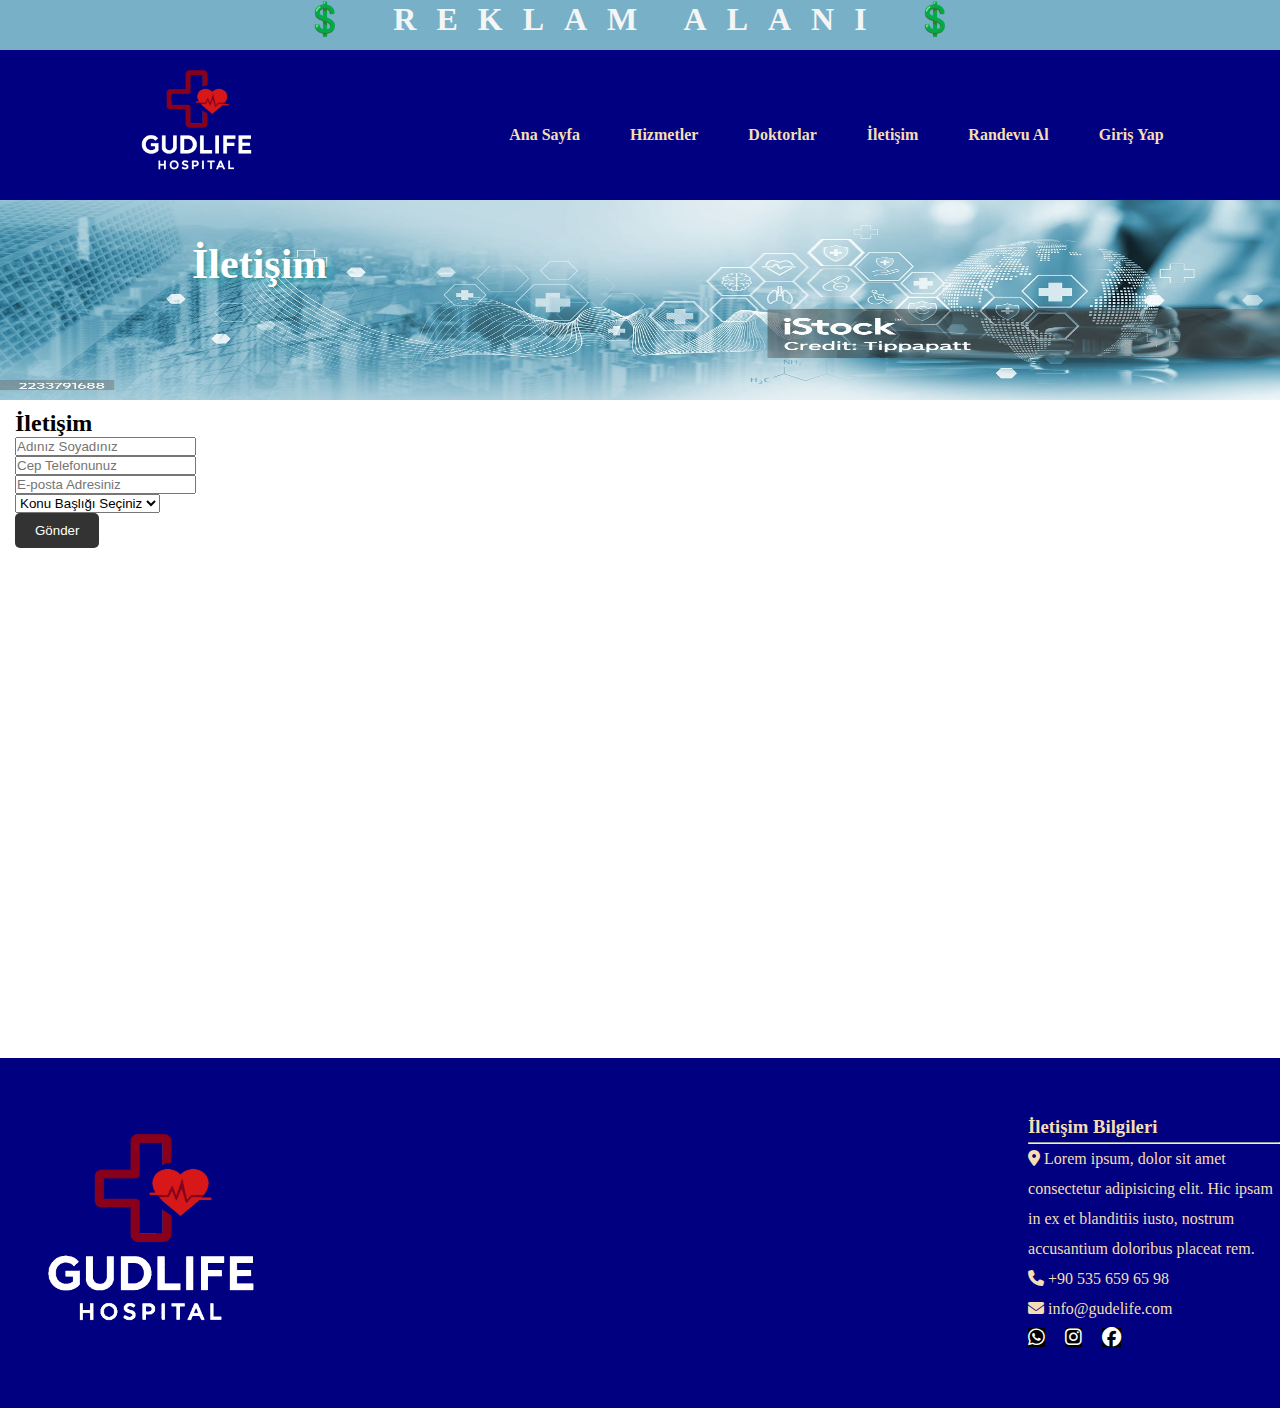
<file: contact.html>
<!DOCTYPE html>
<html lang="en">
<head>
    <meta charset="UTF-8">
    <meta name="viewport" content="width=device-width, initial-scale=1.0">
     <link rel="stylesheet" href="style.css">
     <link rel="stylesheet" href="contact.css">
  <link rel="stylesheet" href="header.css">
  <link rel="stylesheet" href="footer.css">
  <link rel="stylesheet" href="https://cdnjs.cloudflare.com/ajax/libs/font-awesome/6.5.0/css/all.min.css">
  <link href="https://cdn.jsdelivr.net/npm/bootstrap@5.3.8/dist/css/bootstrap.min.css" rel="stylesheet" integrity="sha384-sRIl4kxILFvY47J16cr9ZwB07vP4J8+LH7qKQnuqkuIAvNWLzeN8tE5YBujZqJLB" crossorigin="anonymous">
    <title>Document</title>
</head>
<body>
  <div class="reklam-banner">
        <div class="reklam-text"><h1> 💲 REKLAM ALANI 💲</h1></div>
    </div>
    <div id="header"></div>
</header>
<div class="banner">
  <div class="banner-img">
    <img src="/Image/banner.png" alt="">
  </div>
  <div class="banner-text">
    <h2 class="h1">İletişim</h2>
  </div>
</div>




<div class="container-fluid p-0 position-relative">
  <!-- Banner -->
   <div>

   </div>

  <!-- Form kutusu -->
    <div class="container mt-5">
      <div class="row justify-content-center">
        <div class="col-11 col-sm-10 col-md-8 col-lg-7">
          <div class="card shadow-lg p-4">
            <h2 class="mb-4">İletişim</h2>
            <form>
              <div class="mb-3">
                <input type="text" class="form-control" placeholder="Adınız Soyadınız">
              </div>
              <div class="mb-3">
                <input type="tel" class="form-control" placeholder="Cep Telefonunuz">
              </div>
              <div class="mb-3">
                <input type="email" class="form-control" placeholder="E-posta Adresiniz">
              </div>
              <div class="mb-3">
                <select class="form-select">
                  <option>Konu Başlığı Seçiniz</option>
                </select>
              </div>
              <button type="submit" class="btn btn-primary w-100">Gönder</button>
            </form>
          </div>
        </div>
      </div>
    </div>
  </div>
</div>
<div class="arkaplan" style="height: 500px;">

</div>







    <div id="footer"></div>
<button id="backToTop">↑</button>

 <script src="script.js"></script>
     <script src="https://cdn.jsdelivr.net/npm/bootstrap@5.3.8/dist/js/bootstrap.bundle.min.js" integrity="sha384-FKyoEForCGlyvwx9Hj09JcYn3nv7wiPVlz7YYwJrWVcXK/BmnVDxM+D2scQbITxI" crossorigin="anonymous"></script>
</body>
</html>
</file>
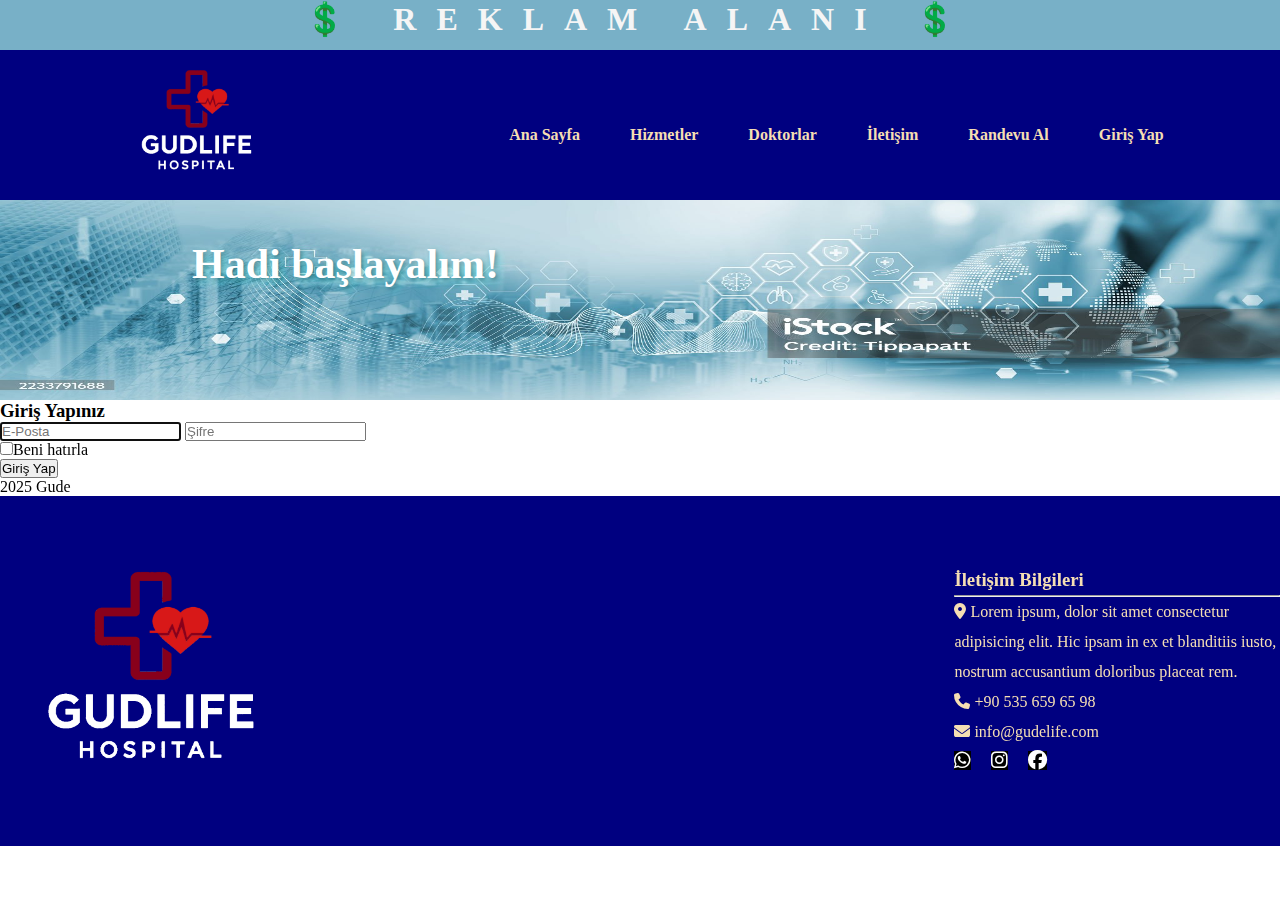
<file: login.html>
<!DOCTYPE html>
<html lang="en">
<head>
    <meta charset="UTF-8">
    <meta name="viewport" content="width=device-width, initial-scale=1.0">
      <link rel="stylesheet" href="header.css">
      <link rel="stylesheet" href="contact.css">
  <link rel="stylesheet" href="footer.css">
  <link rel="stylesheet" href="https://cdnjs.cloudflare.com/ajax/libs/font-awesome/6.5.0/css/all.min.css">
  <link href="https://cdn.jsdelivr.net/npm/bootstrap@5.3.8/dist/css/bootstrap.min.css" rel="stylesheet" integrity="sha384-sRIl4kxILFvY47J16cr9ZwB07vP4J8+LH7qKQnuqkuIAvNWLzeN8tE5YBujZqJLB" crossorigin="anonymous">
    <title>Document</title>
</head>
<body>
    <div class="reklam-banner">
        <div class="reklam-text"><h1> 💲 REKLAM ALANI 💲</h1></div>
    </div>
    <div id="header"></div>
    <div class="banner">
  <div class="banner-img">
    <img src="Image/banner.png" alt="">
  </div>
  <div class="banner-text">
    <h2 class="h1">Hadi başlayalım!</h2>
  </div>
</div>

<form action="">
<div class="row mt-5 mb-5">
    <div class="col-md-7 col-sm-9 mx-auto col-lg-2 col-8">
        <h3 class="text-center">Giriş Yapınız</h3>
    <input type="text" class="form-control mb-3" placeholder="E-Posta" required autofocus>
    <input type="password" class="form-control mb-3" placeholder="Şifre" required >

    <div class="mb-3 text-center">
        <label for="">
            <input type="checkbox" class="remember-me mx-auto ">Beni hatırla
        </label>
    </div>
    <button class="w-100 btn btn-lg btn-primary ">Giriş Yap</button>
    <p class="mt-2 mb-5 text-muted text-center ">2025 Gude</p>

    </div>
</div>
    
</form>
    








    <div id="footer"></div>

 <script src="script.js"></script>
     <script src="https://cdn.jsdelivr.net/npm/bootstrap@5.3.8/dist/js/bootstrap.bundle.min.js" integrity="sha384-FKyoEForCGlyvwx9Hj09JcYn3nv7wiPVlz7YYwJrWVcXK/BmnVDxM+D2scQbITxI" crossorigin="anonymous"></script>

</body>
</html>
</file>
<file: style.css>
.carousel-inner{
    
    max-height: 78vh;
    
}

.carousel-inner img{
    
    width: 100%;       /* Responsive genişlik */
    height: auto;      /* Oranı bozmadan küçült */
    object-fit: contain; /* Gerekirse kırpar */

}

.section1{
    background-color: white;
    height: 84vh;
}

.tibbi-birimler{
    width: 100%;
    height: 130vh;
    background-color: #EFEFEF;
    
}

.tibbi-birimler-kart{
        display: grid;
    grid-template-columns: repeat(3, 1fr);
    gap: 35px 80px; /* Kartlar arası boşluk */
    width: 100%; /* Sayfanın tamamına yayılır */
    max-width: 1500px; /* İstersen sınırlayabilirsin */
    margin: 0 auto; /* Ortalamak için */
    padding: 20px;
     box-shadow: 0 4px 10px rgba(0, 0, 0, 0.15); /* gölge */
  transition: transform 0.2s ease, box-shadow 0.2s ease;
}

.kart:hover {
  transform: translateY(-5px);  /* hover olunca yukarı kaldır */
  box-shadow: 0 8px 20px rgba(0, 0, 0, 0.25); /* daha belirgin gölge */
  transition: transform 0.2s ease, box-shadow 0.2s ease;

}

.kart{
    background-color: white;
    border-radius: 20px 20px 20px 20px;
}

.kart img{
    width: 100%;
    height: 240px;
    border-radius: 20px 20px 0 0;
}
.tibbi-birimler-baslik{
    justify-self: center;
    padding-top: 50px;
    color: #02497f;
}

.kart-text{
    color: #02497f;
    font-weight: 600;
    padding: 15px 20px 0 20px;
}

/* NABIZ BAŞLANGIÇ */

svg {
    padding-left: 20%;
    width: 100%;
    height: 50px;
  }

  path {
    justify-self: center;
    fill: none;
    stroke: #ffffff;
    stroke-width: 3;
    stroke-linejoin: round;
    stroke-linecap: round;

    /* çizgi animasyonu */
    stroke-dasharray: 1000;
    stroke-dashoffset: 1000;
    animation: draw 5s linear infinite;
    filter: drop-shadow(0 0 6px #ff0000);
  }

  @keyframes draw {
    0% {
      stroke-dashoffset: 1000;
    }
    100% {
      stroke-dashoffset: 0;
    }
  }
  /* NABIZ BİTİŞ */
.carousel-item img{
   
   
}
  /* DOKTORLAR SLIDER BAŞLANGIÇ */
  .slider-container {
   display: flex;
  align-items: center;
  width: 100%;
  margin: 50px auto; /* Ortala ve üstten boşluk bırak */
  overflow: hidden;  /* Taşmaları gizle */
}

.slider-wrapper {
  overflow: hidden;
  width: 100%;
}

.slider {
  width: 100%;
  max-width: 100%;
  display: flex;
  transition: transform 0.3s ease;
  gap: 20px;
}
.slider img{
    width: 100%;
    height: auto;
}

.card {
   flex: 0 0 calc((100% - 20px) / 4); /* 3 kart göster */
  margin: 0 5px; /* gap ile uyumlu */
  padding: 10px;
}
.card h4{
    font-weight: 600;
    padding-top: 20px;
    color: #02497f;
}

.card p{
    color: lightslategrey;
    font-weight: 350;
    font-size: small;
}
button {
  background: #333;
  color: white;
  border: none;
  padding: 10px 20px;
  cursor: pointer;
  border-radius: 5px;
}
.section2 h2{
    justify-self: center;
    padding-top: 50px;
    color: #02497f;
}
/* DOKTORLAR SLIDER BİTİŞ */

/* Back to up başlangıç */
#backToTop {

    padding-bottom: 40px;
    padding-right: 29px;
  position: fixed;
  bottom: 30px;
  right: 30px;
  width: 45px;
  height: 45px;
  border: none;
  border-radius: 50%;
  background: #02497f;
  color: #fff;
  font-size: 20px;
  font-weight: 700;
  cursor: pointer;
  display: none; /* Başta gizli */
  box-shadow: 0 4px 8px rgba(0,0,0,0.3);
  transition: opacity 0.3s ease;
}
#backToTop:hover {
  background: #0362ad;
}
/* Back to Up bitiş */


@media (max-width: 1000px) {
    .tibbi-birimler{
        height: 100%;
    }
    .tibbi-birimler-kart {
    max-width: 1200px; /* İstersen sınırlayabilirsin */
grid-template-columns: repeat(2, 1fr);

    }
    .card {
    flex: 0 0 100%; /* 1 kart göster */
    flex: 0 0 calc((100% - 10px) / 2); /* 2 kart göster */
  }
}

@media (max-width: 1400px) {
    .card {
    flex: 0 0 100%; /* 1 kart göster */
   
    flex: 0 0 calc((100% - 10px) / 3); /* 2 kart göster */
  }

}
   
@media (max-width: 1100px) {
    .card {
    flex: 0 0 100%; /* 1 kart göster */
   
    flex: 0 0 calc((100% - 10px) / 2); /* 2 kart göster */
  }

}

@media (max-width: 800px) {
    .tibbi-birimler-kart {
    max-width: 900px; /* İstersen sınırlayabilirsin */
    grid-template-columns: repeat(1, 1fr);
    gap: 20px;
    }
       svg {
    padding-left: 40%;
  }



}

@media (max-width: 700px) {
    .card {
    flex: 0 0 100%; /* 1 kart göster */
   
    flex: 0 0 calc((100% - 10px) / 1); /* 2 kart göster */
  }

}

@media (max-width: 768px) {
    .carousel-inner {
        height: 50vh; /* Mobilde daha kısa, oran korunur */
    }
}
</file>
<file: contact.css>
.banner-img{
  width: 100%;
  margin: auto;
  position: relative;
}

.banner-img img{
  height: 200px;
  width: 100%;
  max-width: 100%;
  display: block;
}
.banner-text{
  position: absolute;
  left: 15%;
  top: 15rem;
  z-index: 9;
  color: white;
  
}

.banner-text h2{
  font-weight: 700;
  font-size: 42px;
   text-shadow: 
      2px 2px 4px rgba(0,0,0,0.3),   /* hafif koyu gölge */
      4px 4px 10px rgba(0,255,255,0.4), /* turkuaz ışıltı efekti */
      0 0 15px rgba(255,255,255,0.5);   /* parlaklık efekti */
}

.reklam-banner{
    width: 100%;
    height:50px;
    background-color: #78b0c7;
}

.reklam-text{
    width: 100%;
    text-align: center;
    background-color: #78b0c7;
    color: whitesmoke;
    letter-spacing: 50px;
    font-weight: bolder;
}

@media (max-width: 1440px) {
  .reklam-text{
    letter-spacing: 20px;
  
}

}

@media (max-width: 830px) {
  .reklam-text{
    letter-spacing: 10px;
  
}

}

@media (max-width: 605px) {
  .reklam-text{
    letter-spacing: 7px;
  
}

}

@media (max-width: 535px) {
  .reklam-text{
    letter-spacing: 5px;
  
}

}
</file>
<file: header.css>
*{
  padding: 0;
  margin: 0;
  text-decoration: none;
  list-style: none;
}
.navigasyon-bar{
  width: 100%;
  display: flex;
  background-color: navy;
  height: 150px;
  align-items: center;

}
.navigasyon{
  display: flex;
  justify-content: space-around;

width: 100%;
}
.navigasyon-link{
  display: flex;
  align-items: center;
  padding-top: 20px;
}
.navigasyon-link ul{
  display: flex;
  gap: 50px;
}

.navigasyon-link a{
  color: wheat;
  font-weight: 650;
  text-decoration: none;
  font-size: medium;
}

.navigasyon-link a:hover{
  color: red;
}

.logo{
  display: flex;

}
.logo-h img{
  max-width: 200px;
  height: 160px;
}

.menu-toggle {
  display: none;
  flex-direction: column;
  cursor: pointer;
}

.menu-toggle span {
  background: white;
  height: 3px;
  width: 25px;
  margin: 4px 0;
  border-radius: 2px;
}

@media (max-width: 800px) {
  .menu-toggle {
    display: flex;
    align-self: center;
  }
  .navigasyon-link {
    display: none;
    position: absolute;
    top: 150px;
    background: #333;
    flex-direction: column;
    width: 100%;
    z-index: 999;
  }

   .navigasyon-link.active {
    display: flex;
  }

  .navigasyon-link ul{
  display: flex;
  gap: 15px;
}
}
</file>
<file: footer.css>
*{
  padding: 0;
  margin: 0;
  text-decoration: none;
  list-style: none;
}

.footer-div{
width: 100%;

  display: flex;
  background-color: navy;
  height: 350px;
  align-items: center;
  
}

.footer{
width: 100%;
    align-items: center;

    display: flex;
    justify-content: space-around;
    gap: 200px;
}

.logo{
  display: flex;
    max-width: 400px;
    height: auto;
    align-items: center;
    
}

.logo img{
    max-width: 300px;
    height: auto;

}

.iletisim{
    line-height: 30px;
    width: 30vw;
    align-self: center;
    color: wheat;
}

.iletisim ul{
    max-width: 100%;

    display: flex;
    gap: 20px;
}

.iletisim ul i{
    max-width: 100%;
    color: white;
    font-size: larger;
    background-color: black;
}
.nabiz{
    display: flex;
    height: 100px;
    align-items: center;

}
svg {
    align-items: center;

    width: 100%;
  }

  path {
    align-items: center;
    justify-content: center;
    fill: none;
    stroke: #ff0000;
    stroke-width: 3;
    stroke-linejoin: round;
    stroke-linecap: round;

    /* çizgi animasyonu */
    stroke-dasharray: 1000;
    stroke-dashoffset: 1000;
    animation: draw 5s linear infinite;
    filter: drop-shadow(0 0 6px #ff0000);
  }

  @keyframes draw {
    0% {
      stroke-dashoffset: 1000;
    }
    100% {
      stroke-dashoffset: 0;
    }
  }
  /* NABIZ BİTİŞ */

  @media (max-width: 1080px) {
    .iletisim {
        display: none;
    }
   .logo img{
    margin-left: 35%;
}
  }
</file>
